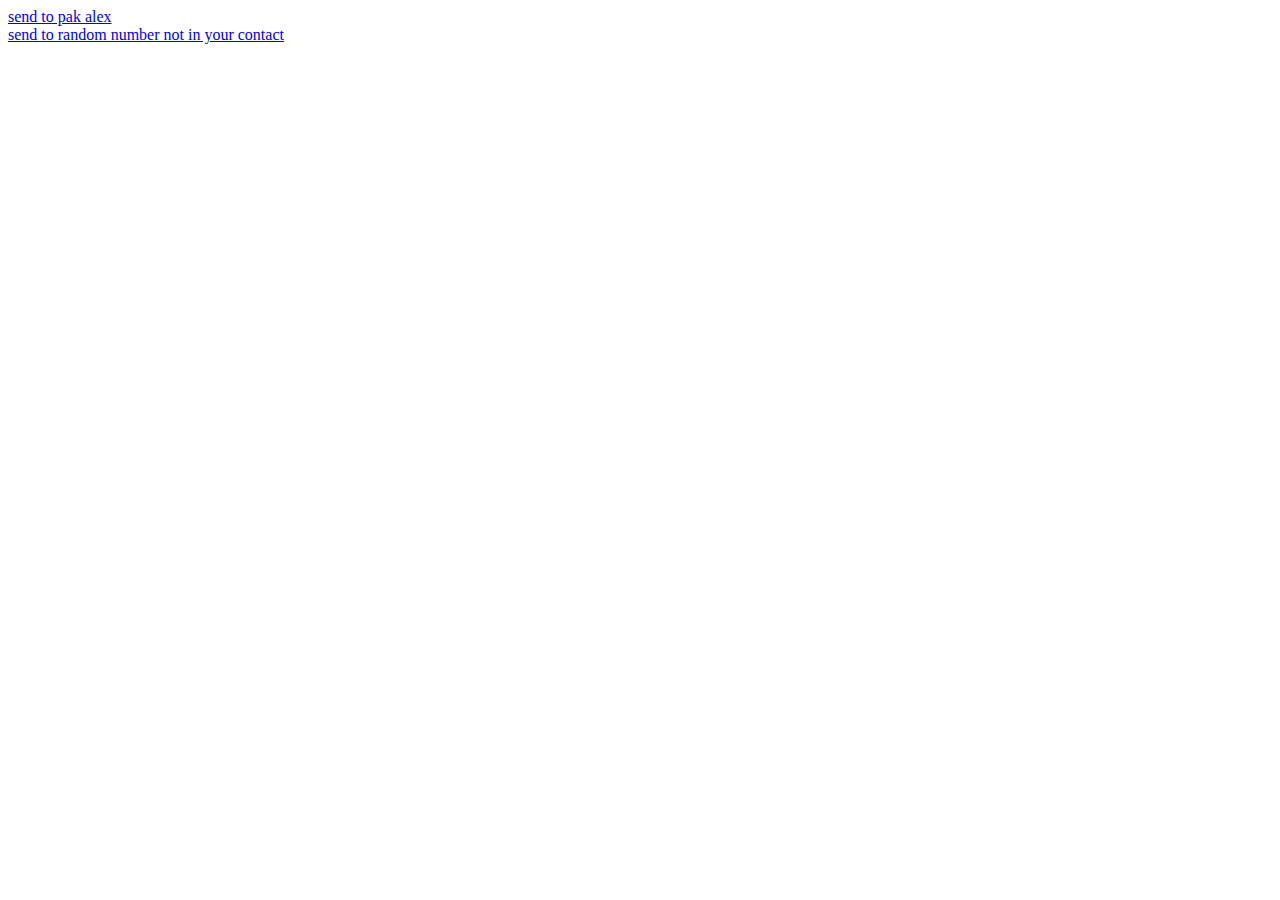
<file: index.html>
<html>
<head>
</head>
<body>
<a href="https://api.whatsapp.com/send?phone=62811903601&text=sendwhatsapp">send to pak alex</a>
<br/>
<a href="https://api.whatsapp.com/send?phone=6285701428342&text=sendwhatsapp">send to random number not in your contact</a>
</body>
</html>
</file>
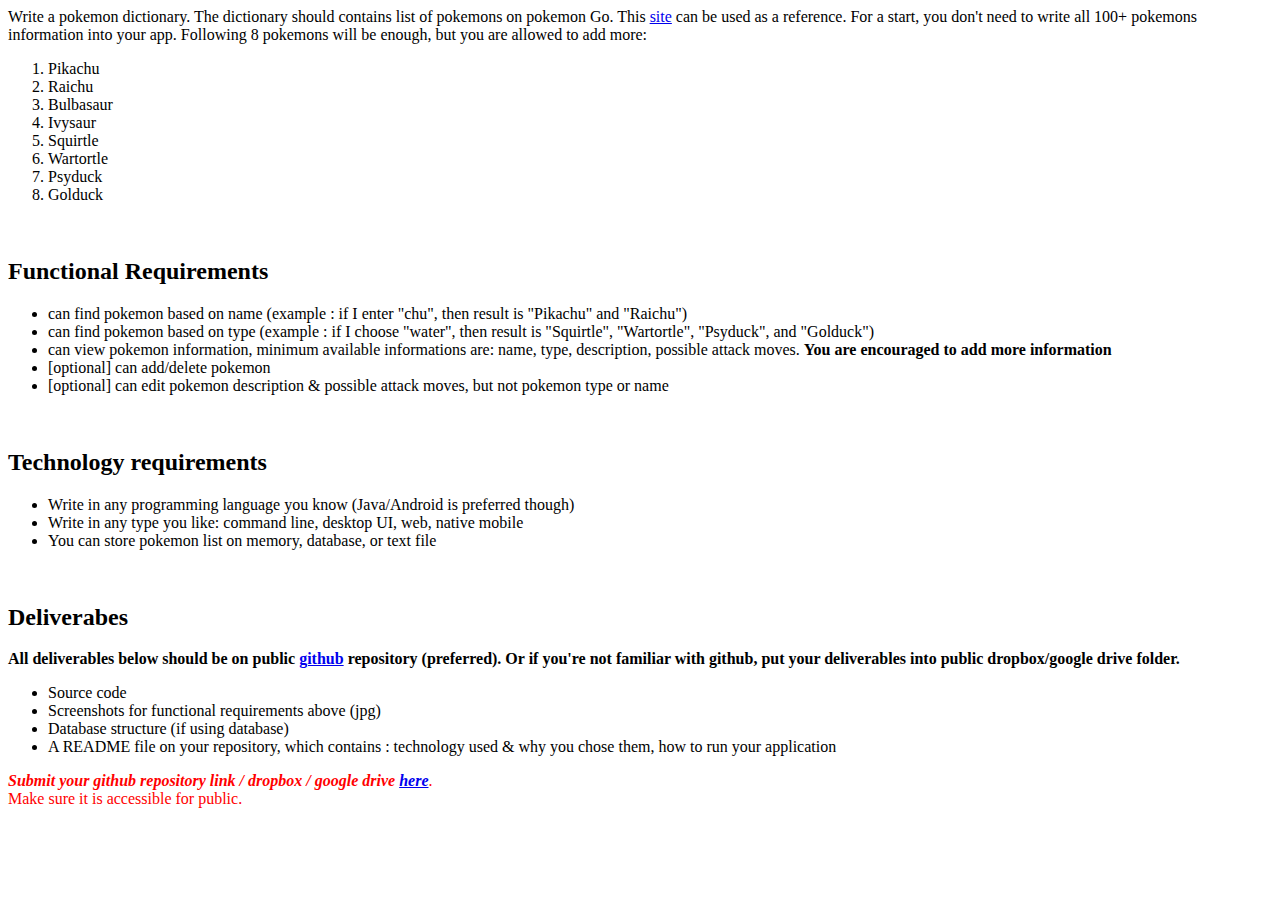
<file: jobapp.html>
<!DOCTYPE html>
<html>
<head>
<meta charset="ISO-8859-1">
<title>Pokelist</title>
</head>
<body>
	Write a pokemon dictionary. The dictionary should contains list of
	pokemons on pokemon Go. This
	<a href="http://www.ign.com/wikis/pokemon-go/List_of_Pokemon_(Pokedex)"
		target="_blank">site</a> can be used as a reference. For a start, you
	don't need to write all 100+ pokemons information into your app.
	Following 8 pokemons will be enough, but you are allowed to add more:
	<ol>
		<li>Pikachu</li>
		<li>Raichu</li>
		<li>Bulbasaur</li>
		<li>Ivysaur</li>
		<li>Squirtle</li>
		<li>Wartortle</li>
		<li>Psyduck</li>
		<li>Golduck</li>
	</ol>
	<br />
	<h2>Functional Requirements</h2>
	<ul>
		<li>can find pokemon based on name (example : if I enter "chu",
			then result is "Pikachu" and "Raichu")</li>
		<li>can find pokemon based on type (example : if I choose "water",
			then result is "Squirtle", "Wartortle", "Psyduck", and "Golduck")</li>
		<li>can view pokemon information, minimum available informations
			are: name, type, description, possible attack moves. <strong>You
				are encouraged to add more information</strong>
		</li>
		<li>[optional] can add/delete pokemon</li>
		<li>[optional] can edit pokemon description &amp; possible attack moves, but not
			pokemon type or name</li>
	</ul>
	<br />
	<h2>Technology requirements</h2>
	<ul>
		<li>Write in any programming language you know (Java/Android is
			preferred though)</li>
		<li>Write in any type you like: command line, desktop UI, web,
			native mobile</li>
		<li>You can store pokemon list on memory, database, or text file</li>
	</ul>
	<br />
	<h2>Deliverabes</h2>
	<strong>All deliverables below should be on public <a href="https://github.com/" target="_blank">github</a>
		repository (preferred). Or if you're not familiar with github, put your deliverables into public 
		dropbox/google drive folder.</strong>
	<ul>
		<li>Source code</li>
		<li>Screenshots for functional requirements above (jpg)</li>
		<li>Database structure (if using database)</li>
		<li>A README file on your repository, which contains :
			technology used &amp; why you chose them, how to run your application</li>
	</ul>
	<div style="color: red">
		<strong><em>Submit your github repository link / dropbox / google drive <a href="https://goo.gl/forms/LYzVMX8l8FCqCoNf1">here</a></em></strong>.<br/>
		Make sure it is accessible for public.
	</div>
</body>
</html>
</file>
